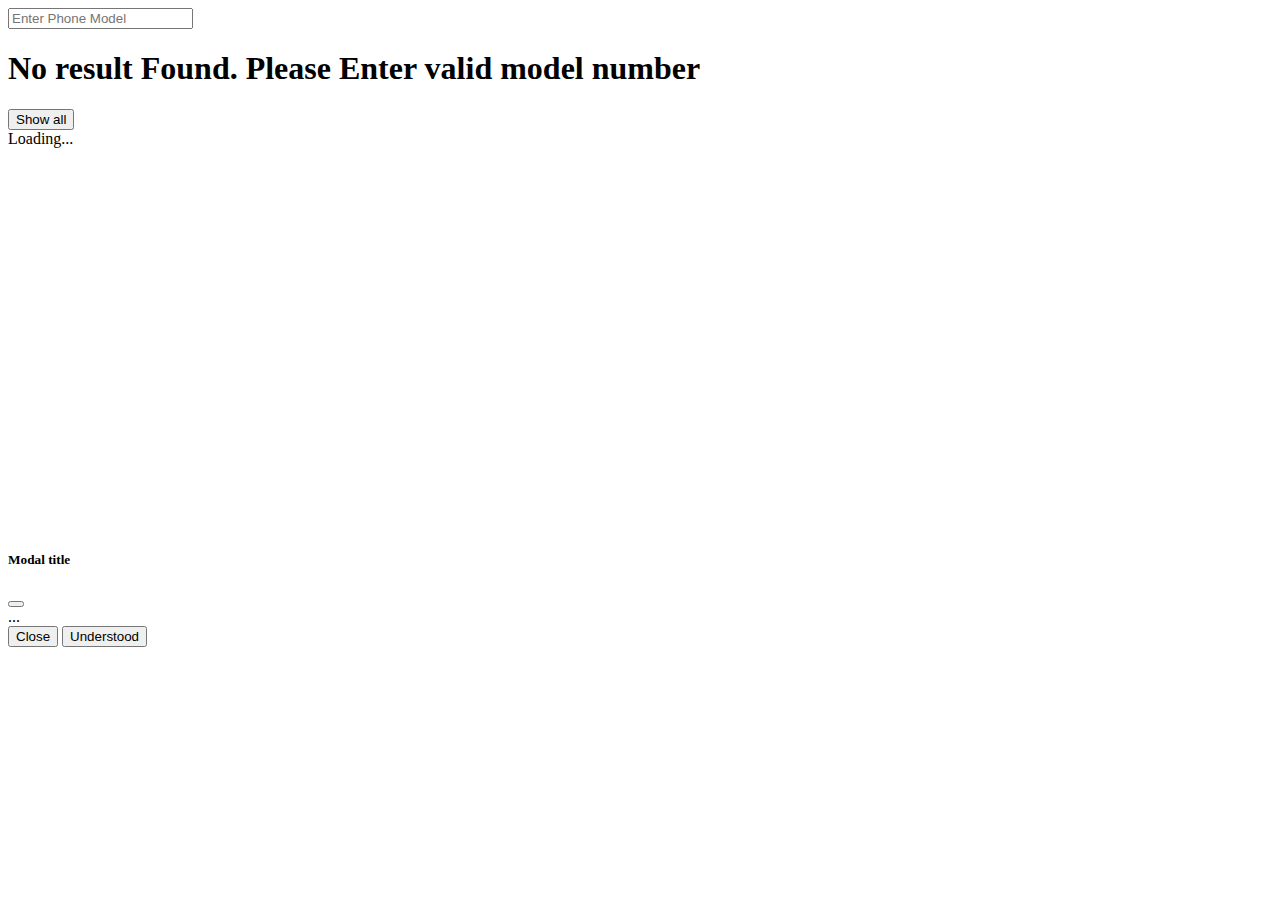
<file: index.html>
<!DOCTYPE html>
<html lang="en">

<head>
    <meta charset="UTF-8">
    <meta http-equiv="X-UA-Compatible" content="IE=edge">
    <meta name="viewport" content="width=device-width, initial-scale=1.0">
    <title>Phone Hunter</title>
    <!-- CSS only -->
    <link href="https://cdn.jsdelivr.net/npm/bootstrap@5.2.0/dist/css/bootstrap.min.css" rel="stylesheet"
        integrity="sha384-gH2yIJqKdNHPEq0n4Mqa/HGKIhSkIHeL5AyhkYV8i59U5AR6csBvApHHNl/vI1Bx" crossorigin="anonymous">


<body>

    <!-- Search bar -->
    <section class="container pt-5">
        <div class="input-group input-group-sm mb-3 w-50 ">
            <!-- <button onclick="getValue()" type="button" class="btn btn-primary">Search</button> -->
            <input type="text" id="input-value" class="form-control " aria-label="Sizing example input"
                aria-describedby="inputGroup-sizing-sm" placeholder="Enter Phone Model">
        </div>
    </section>

    <!-- main show section -->
    <section class="container">
        <div id="container" class=" row row-cols-1 row-cols-md-3 g-4">



        </div>

        <!-- No data found msg -->
        <div id="No-data-Found" class="mt-4 d-none">
            <h1>No result Found. Please Enter valid model number</h1>
        </div>

        <!-- show all button -->
        <div id="show-all" class="text-center m-5 d-none">
            <button onclick="showAllfunction()" class="btn btn-primary ">Show all</button>
        </div>

    </section>

    <!-- Loading Spinning -->
    <section id="loader" class="d-none">
        <div>
            <div style="height:400px" class="d-flex justify-content-center align-items-center">
                <div class="spinner-border" role="status">
                    <span class="visually-hidden">Loading...</span>
                </div>
            </div>
        </div>
    </section>

    <!-- Modal -->
    <section>
        <div class="modal fade" id="staticBackdrop" data-bs-backdrop="static" data-bs-keyboard="false" tabindex="-1"
            aria-labelledby="staticBackdropLabel" aria-hidden="true">
            <div class="modal-dialog">
                <div class="modal-content">
                    <div class="modal-header">
                        <h5 class="modal-title" id="staticBackdropLabel">Modal title</h5>
                        <button type="button" class="btn-close" data-bs-dismiss="modal" aria-label="Close"></button>
                    </div>
                    <div id="modal-div" class="modal-body">
                        ...
                    </div>
                    <div class="modal-footer">
                        <button type="button" class="btn btn-secondary" data-bs-dismiss="modal">Close</button>
                        <button type="button" class="btn btn-primary">Understood</button>
                    </div>
                </div>
            </div>
        </div>
    </section>



    <script src="https://cdn.jsdelivr.net/npm/bootstrap@5.2.0/dist/js/bootstrap.min.js"
        integrity="sha384-ODmDIVzN+pFdexxHEHFBQH3/9/vQ9uori45z4JjnFsRydbmQbmL5t1tQ0culUzyK"
        crossorigin="anonymous"></script>
    </head>
    <script src="hunter.js"></script>
</body>

</html>
</file>
